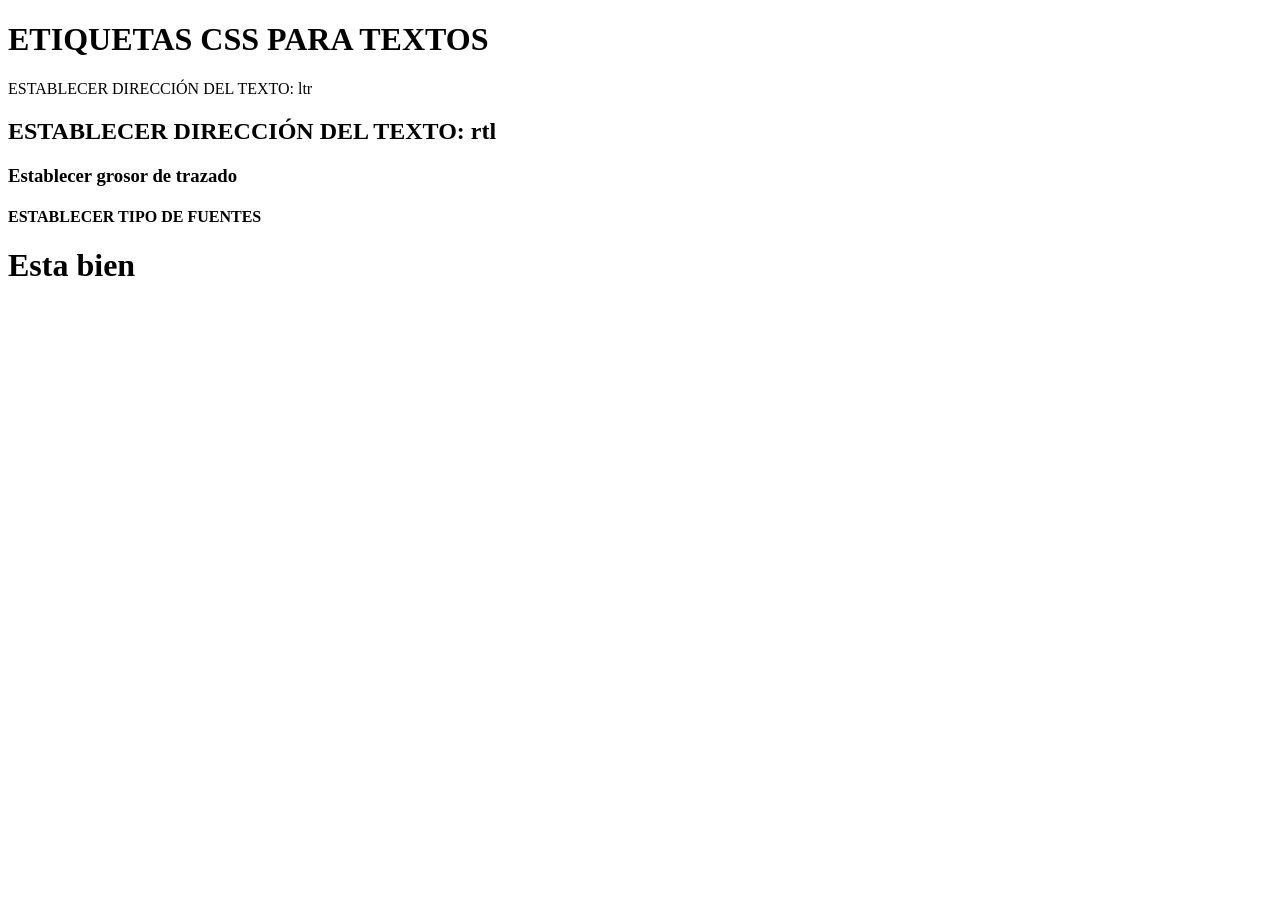
<file: Enlazar css.html>
<!DOCTYPE html>
<!-- saved from url=(0089)file:///C:/Users/DELL/AppData/Local/Microsoft/Windows/INetCache/IE/EQ3TU7VV/index[1].html -->
<html lang="en"><head><meta http-equiv="Content-Type" content="text/html; charset=UTF-8">
    
    <meta name="viewport" content="width=device-width, initial-scale=1.0">
   <link rel="stylesheet" href="file:///C:/Users/DELL/AppData/Local/Microsoft/Windows/INetCache/IE/EQ3TU7VV/estilos.css">
    <title>Enlazar css</title>
</head>
<body>
    <h1> ETIQUETAS CSS PARA TEXTOS </h1>
    <p> ESTABLECER DIRECCIÓN DEL TEXTO: ltr </p>
    <h2> ESTABLECER DIRECCIÓN DEL TEXTO: rtl </h2>
    <h3>Establecer grosor de trazado</h3>
    <h4> ESTABLECER TIPO DE FUENTES </h4>
    <h1> Esta bien</h1>


</body></html>
</file>
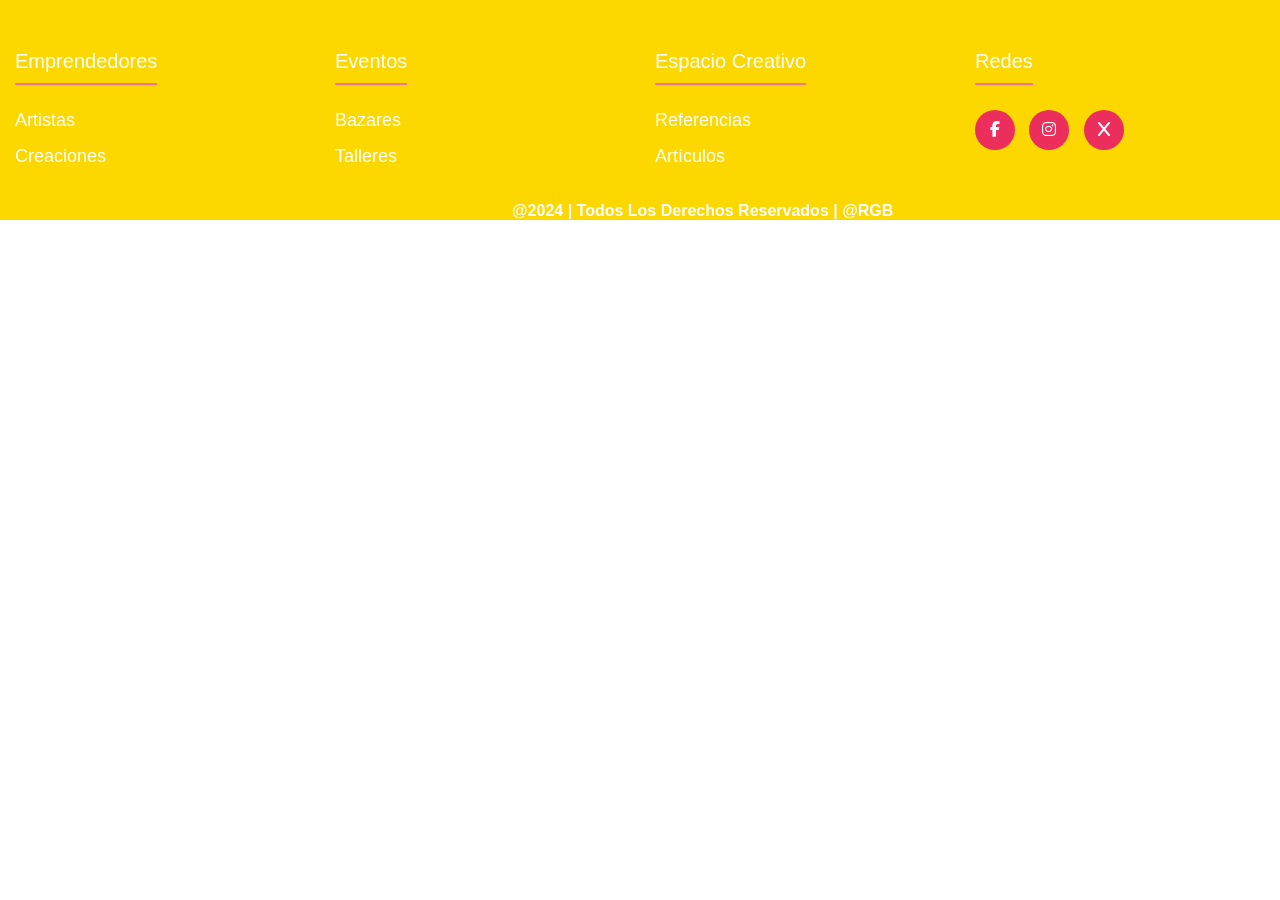
<file: footerhtml.html>
<!DOCTYPE html>
<html lang="en">
<head>
    <meta charset="UTF-8">
    <meta name="viewport" content="width=device-width, initial-scale=1.0">
    <title>Document</title>
    <link rel="stylesheet" href="styles.css">
    <link rel="stylesheet" href="https://cdnjs.cloudflare.com/ajax/libs/font-awesome/6.2.1/css/all.min.css">
</head>
<body>
    
    <footer>
        <div class="footer-row">
        <div class="footer-links">
        <h4>Emprendedores</h4>
        <ul>
            <li><a href="file:///C:/Users/DELL/Desktop/Pagina%20web/artistas.html">Artistas</a></li>
            <li><a href="file:///C:/Users/DELL/Desktop/Pagina%20web/artistas.html">Creaciones</a></li>
        </ul>
        </div>
        <div class="footer-links">
            <h4>Eventos</h4>
            <ul>
                <li><a href="file:///C:/Users/DELL/Desktop/Pagina%20web/Eventos.html#">Bazares</a></li>
                <li><a href="file:///C:/Users/DELL/Desktop/Pagina%20web/Eventos.html#">Talleres</a></li>
            </ul>
            </div>
            <div class="footer-links">
                <h4>Espacio Creativo</h4>
                <ul>
                    <li><a href="file:///C:/Users/DELL/Desktop/Pagina%20web/portalespaciocreativo.html">Referencias</a></li>
                    <li><a href="file:///C:/Users/DELL/Desktop/Pagina%20web/portalespaciocreativo.html">Artículos</a></li>
                </ul>
                </div>
                <div class="footer-links">
                    <h4>Redes</h4>
                  <div class="social-link">
                    <a href="https://web.facebook.com/?locale=es_LA&_rdc=1&_rdr"><i class="fab fa-facebook-f"></i></a>
                    <a href="https://www.instagram.com"><i class="fab fa-instagram"></i></a>
                    <a href="https://x.com/?lang=es"><i class="fab fa-x"></i></a>
                </div>
                    </div>
                    <br>
                    <div class="footerbottom">
                    <p>@2024 | Todos Los Derechos Reservados | @RGB</p>
                    </div>
        </div>
        
        </div>
        
        </footer>

</body>
</html>
</file>
<file: styles.css>
*{
    margin: 0;
    padding: 0;
    box-sizing: border-box;
    text-decoration: none;
    list-style: none;
    }

    body{
    font-family: sans-serif;
    text-transform: capitalize;
    }
    
    .container {
        max-width: 1200px;
        margin: 0 auto;
        
    }
    
    .footer {
        background-color: #Fdd700;
        padding: 80px 0;
        position: absolute;
        bottom: 0;
        width: 100%;
        height: 300px;
        align-self: flex-end;
        padding-top: 100px;
        
    
    }
    
    .footer-row {
    display: flex;
    flex-wrap: wrap;
    background-color: #Fdd700;
    }
    .logofooter{
        width: 200px;
        height: 200px;
    }
    .footer-links {
        width: 25%;
        padding: 0% 15px;
        background-color: #Fdd700;
    }
    
    .footer-links h4 {
        font-size: 20px;
        color: #ffffff;
        margin-bottom: 25px;
        font-weight: 500;
        border-bottom: 2px solid #FC7190;
        border-bottom-right-radius: 0px;
        border-bottom-left-radius: 0px;
        padding-bottom: 10px;
        display: inline-block;
        padding-top: 50px;
        
        
        
    }
   
    .footer-links ul li a {
        font-size: 18px;
        text-decoration: none;
        color: #ffffff;
        display: block;
        margin-bottom: 15px;
        transition: all .3s ease;
        
        
       
    }
    
    .footer-links ul li a:hover {
        color: #FC7190;
        padding-left: 6px;
    }
    
    .social-link a {
    display: inline-block;
    min-height: 40px;
    width: 40px;
    background-color: rgb(236, 46, 93);
    margin: 0 10px 10px 0;
    text-align: center;
    line-height: 40px;
    border-radius: 50%;
    color: #ffffff;
    transition: all .5s ease;
    }
    
    .social-link a:hover {
        background-color: #FC7190;
    }
    
    @media(max-widt:991px) {
        .footer-row{
            text-align: center;
        }
    
        .footer-links {
            width: 100%;
            margin-bottom: 30px;
            
        }
    }
    .footerbottom {
        justify-content: center;
        margin-top: 20px;
        margin-left: 40%;
        color: white;
        font-weight: 600;
        text-align: center;
        font-size: 16px;
        padding-top: 0px;
}
</file>
